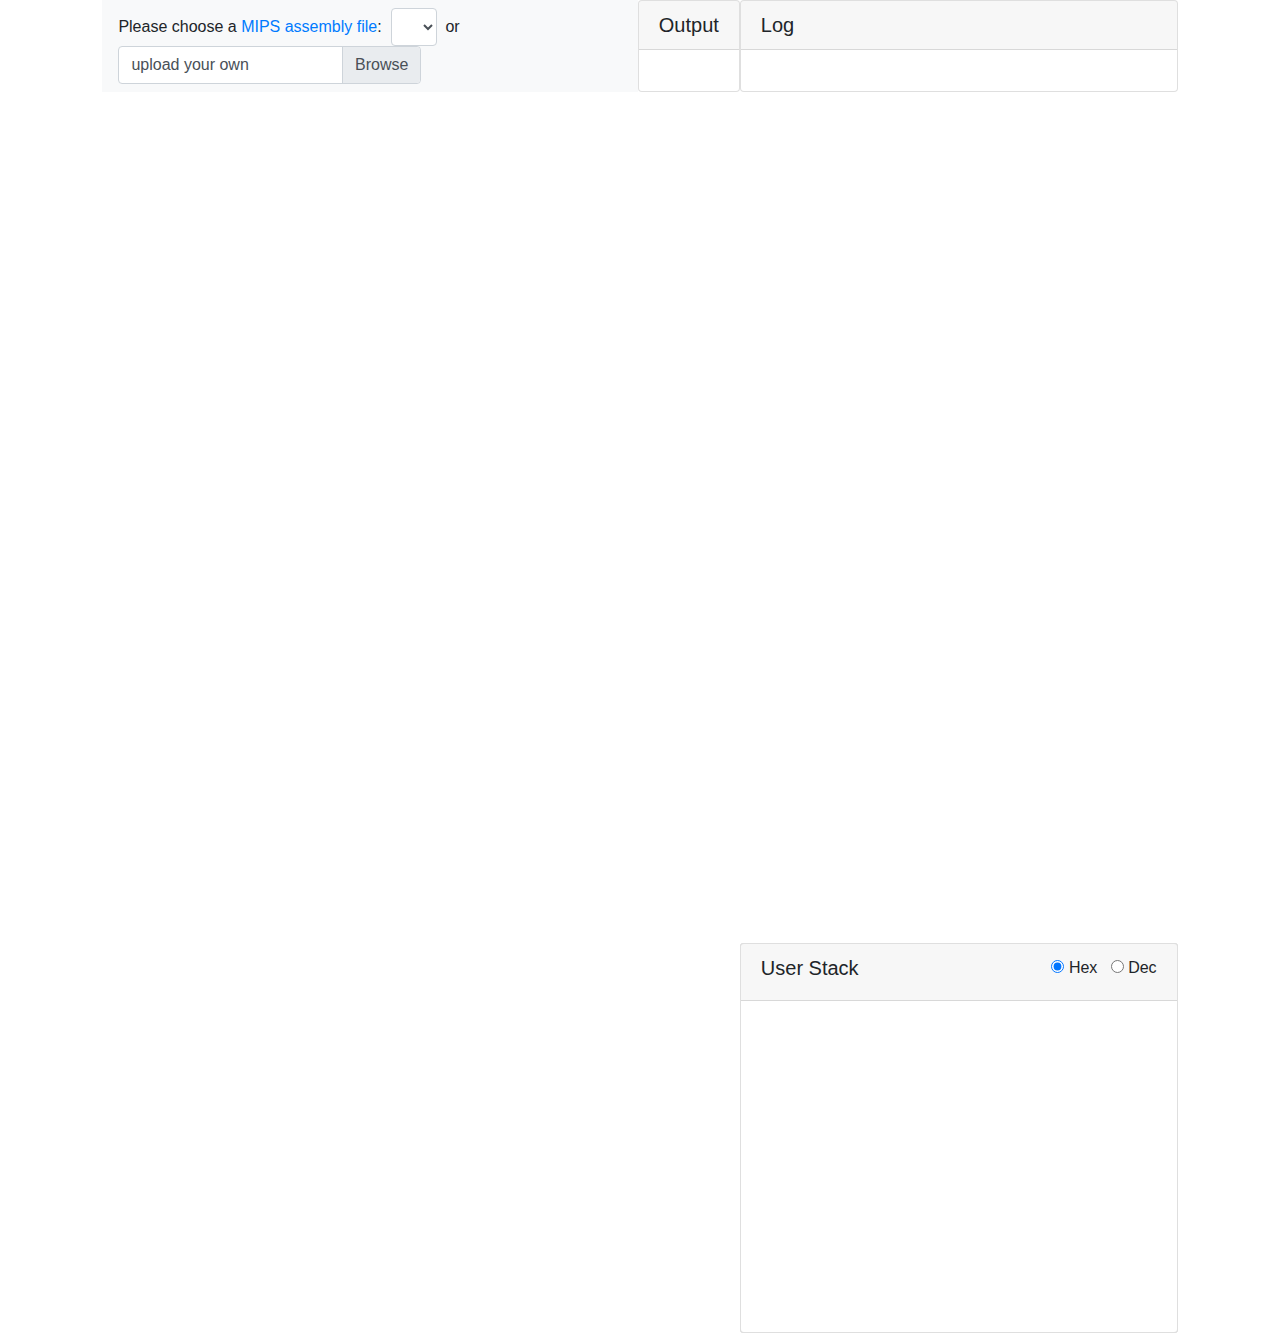
<file: index.html>
<!doctype html>
<html lang="en">
<head>
    <meta charset="utf-8">
    <meta http-equiv="Content-Type" content="text/html; charset=utf-8">
    <link rel="stylesheet" type="text/css" href="css/index.css">
    <link rel="stylesheet" type="text/css" href="css/xcode.css">
    <link rel="stylesheet" type="text/css" href="css/bootstrap.min.css">
    <title>JsSpim</title>
</head>
<body>

<nav class="navbar navbar-light bg-light" id="toolbar">
    <div class="form-inline">
        <div>Please choose a <a href="https://github.com/ShawnZhong/JsSpim/tree/master/Tests">MIPS assembly file</a>:
            &nbsp
        </div>
        <div>
            <select id="file-selector" onchange="main(this.value)" class="form-control form-control"></select>
        </div>
        <div>&nbsp or &nbsp</div>
        <div>
            <div class="custom-file">
                <input type="file" class="custom-file-input" id="file-upload" onChange="main(this.files[0])">
                <div class="custom-file-label">upload your own</div>
            </div>
        </div>
    </div>
</nav>

<div id="regs-panel" class="card">
    <div class="card-header">
        <h5 class="float-left">Regs</h5>
        <div class="float-right">
            <input type="radio" name="reg-radix" id="reg-radix-hex" value="16" checked
                   onchange="RegisterUtils.changeRadix(this.value)">
            <label for="reg-radix-hex">Hex</label>

            <input type="radio" name="reg-radix" id="reg-radix-dec" value="10"
                   onchange="RegisterUtils.changeRadix(this.value)">
            <label for="reg-radix-dec">Dec</label>

            <input type="radio" name="reg-radix" id="reg-radix-bin" value="2"
                   onchange="RegisterUtils.changeRadix(this.value)">
            <label for="reg-radix-bin">Bin</label>
        </div>
    </div>


    <div class="card-body">
        <h6>Special Registers</h6>
        <pre id="special-int-regs" class="reg-lines"></pre>
        <h6>General Registers</h6>
        <pre id="general-regs" class="reg-lines"></pre>
        <h6>Special Float Registers</h6>
        <pre id="special-float-regs" class="reg-lines"></pre>
        <h6>Single Precision</h6>
        <pre id="float-regs" class="reg-lines"></pre>
        <h6>Double Precision</h6>
        <pre id="double-regs" class="reg-lines"></pre>
    </div>
</div>

<div id="text-panel" class="card">
    <div class="card-header">
        <h5 class="float-left">Text Segment</h5>
        <div class="float-right">
            <input id="toggle-kernel-text" type="checkbox" checked
                   onchange="InstructionUtils.toggleKernelText(this.checked)">
            <label for="toggle-kernel-text"> Kernel text </label>

            &nbsp

            <input id="toggle-instruction-value" type="checkbox"
                   onchange="InstructionUtils.toggleBinary(this.checked)">
            <label for="toggle-instruction-value"> Instruction value </label>

            &nbsp

            <input id="toggle-comment" type="checkbox" checked
                   onchange="InstructionUtils.toggleSourceCode(this.checked)">
            <label for="toggle-comment"> Source code </label>
        </div>
    </div>

    <div class="card-body">
        <div id="user-text-container">
            <pre class="segment-title">User Text Segment</pre>
            <pre id="user-text-content" title="Click to toggle breakpoint"></pre>
        </div>
        <div id="kernel-text-container">
            <pre class="segment-title">Kernel Text Segment</pre>
            <pre id="kernel-text-content" title="Click to toggle breakpoint"></pre>
        </div>
    </div>


    <div class="card-footer">
        <div class="form-inline float-left" id="execution-fieldset">
            <div class="form-group">
                <label for="speed-selector" class="col-form-label">Execution speed: &nbsp</label>
                <div>
                    <input type="range" id="speed-selector" class="custom-range" value="90" max="100"
                           oninput="Execution.setSpeed(this.value)">
                </div>
            </div>
            &nbsp&nbsp&nbsp
            <div>
                <button id="play-button" class="btn btn-primary btn-sm" style="width: 9ch;">Play</button>
                <button id="step-button" class="btn btn-success btn-sm" style="width: 7ch;">Step</button>
                <button id="reset-button" class="btn btn-danger btn-sm" style="width: 7ch;">Reset</button>
            </div>
        </div>

        <div class="text-muted float-right col-form-label">
            Click line to toggle breakpoint
        </div>
    </div>
</div>

<div id="data-panel" class="card">
    <div class="card-header">
        <h5 class="float-left">Data Segment</h5>
        <div class="float-right">
            <input id="toggle-kernel-data" type="checkbox" checked
                   onchange="DataSegment.toggleKernelData(this.checked)">
            <label for="toggle-kernel-data"> Kernel data </label>

            &nbsp

            <input type="radio" name="data-radix" id="data-radix-hex" value="16" checked
                   onchange="DataSegment.changeRadix(this.value)">
            <label for="data-radix-hex">Hex</label>

            &nbsp

            <input type="radio" name="data-radix" id="data-radix-dec" value="10"
                   onchange="DataSegment.changeRadix(this.value)">
            <label for="data-radix-dec">Dec</label>
        </div>
    </div>

    <div class="card-body">
        <div id="user-data-container">
            <pre class="segment-title">User Data Segment</pre>
            <pre id="user-data-content"></pre>
        </div>
        <div id="kernel-data-container">
            <pre class="segment-title">Kernel Data Segment</pre>
            <pre id="kernel-data-content"></pre>
        </div>
    </div>


</div>

<div id="stack-panel" class="card">
    <div class="card-header">
        <h5 class="float-left">User Stack</h5>
        <div class="float-right">
            <input type="radio" name="stack-radix" id="stack-radix-hex" value="16" checked
                   onchange="Stack.changeRadix(this.value)">
            <label for="stack-radix-hex">Hex</label>

            &nbsp

            <input type="radio" name="stack-radix" id="stack-radix-dec" value="10"
                   onchange="Stack.changeRadix(this.value)">
            <label for="stack-radix-dec">Dec</label>
        </div>
    </div>
    <div id="stack-wrapper" class="card-body">
        <pre id="stack-content"></pre>
    </div>
</div>

<div id="output-panel" class="card">
    <h5 class="card-header">Output</h5>
    <pre id="output-content" class="card-body"></pre>
</div>

<div id="log-panel" class="card">
    <h5 class="card-header">Log</h5>
    <pre id="log-content" class="card-body"></pre>
</div>
<script type='text/javascript'>
    const Elements = Object.freeze({
        output: document.getElementById('output-content'),
        log: document.getElementById('log-content'),
        fileSelector: document.getElementById('file-selector'),
        playButton: document.getElementById('play-button'),
        resetButton: document.getElementById('reset-button'),
        stepButton: document.getElementById('step-button'),
        speedSelector: document.getElementById('speed-selector'),
        userTextContent: document.getElementById('user-text-content'),
        kernelTextContent: document.getElementById('kernel-text-content'),
        kernelTextContainer: document.getElementById('kernel-text-container'),
        userData: document.getElementById('user-data-content'),
        kernelData: document.getElementById('kernel-data-content'),
        kernelDataContainer: document.getElementById('kernel-data-container'),
        stack: document.getElementById('stack-content'),
        generalReg: document.getElementById('general-regs'),
        specialIntReg: document.getElementById('special-int-regs'),
        specialFloatReg: document.getElementById('special-float-regs'),
        floatReg: document.getElementById('float-regs'),
        doubleReg: document.getElementById('double-regs'),
    });
</script>

<script type='text/javascript' src="js/index.js"></script>
<script type='text/javascript' src="js/instruction.js"></script>
<script type='text/javascript' src="js/memory.js"></script>
<script type='text/javascript' src="js/register.js"></script>
<script type='text/javascript' src="js/execution.js"></script>
<script async type="text/javascript" src="wasm.js"></script>
</body>
</html>
</file>
<file: css/index.css>
pre {
    margin: 0;
    padding: 0 !important;
}

body {
    font-family: sans-serif;
    height: 100vh;
    padding: 0 8%;
    overflow: hidden;

    display: grid;
    grid-template-areas: "toolbar" "main" "footer";
    grid-template-rows: min-content 75vh 11rem;
}

.panel {
    display: flex;
    flex-direction: column;
    height: 100%;
}

.content {
    overflow: auto;
    width: min-content;
}

#main {
    grid-area: main;
    display: grid;
    grid-template-areas: "reg text data stack";
    grid-template-rows: 100%;
    grid-template-columns: 1fr 4fr 1fr 1fr;
}

#toolbar {
    grid-area: toolbar;
    display: flex;
    flex-wrap: wrap;
    justify-content: space-around;
}

#execution-fieldset button {
    width: 9ch;
}

#regs-panel {
    grid-area: reg;
}

#text-panel {
    grid-area: text;
}

#text-panel pre {
    cursor: pointer;
}

#data-panel {
    grid-area: data;
}

#stack-panel {
    grid-area: stack;
}

#stack-wrapper {
    height: 100%;
    display: flex;
    align-items: flex-end;
}

#stack-content {
    max-height: 100%;
    overflow: auto;
}

#footer {
    grid-area: footer;
    display: flex;
}

#footer .panel {
    flex: 1;
}
</file>
<file: css/xcode.css>
/*

XCode style (c) Angel Garcia <angelgarcia.mail@gmail.com>

*/

.hljs {
  display: block;
  overflow-x: auto;
  padding: 0.5em;
  background: #fff;
  color: black;
}

/* Gray DOCTYPE selectors like WebKit */
.xml .hljs-meta {
  color: #c0c0c0;
}

.hljs-comment,
.hljs-quote {
  color: #007400;
}

.hljs-tag,
.hljs-attribute,
.hljs-keyword,
.hljs-selector-tag,
.hljs-literal,
.hljs-name {
  color: #aa0d91;
}

.hljs-variable,
.hljs-template-variable {
  color: #3F6E74;
}

.hljs-code,
.hljs-string,
.hljs-meta-string {
  color: #c41a16;
}

.hljs-regexp,
.hljs-link {
  color: #0E0EFF;
}

.hljs-title,
.hljs-symbol,
.hljs-bullet,
.hljs-number {
  color: #1c00cf;
}

.hljs-section,
.hljs-meta {
  color: #643820;
}


.hljs-class .hljs-title,
.hljs-type,
.hljs-built_in,
.hljs-builtin-name,
.hljs-params {
  color: #5c2699;
}

.hljs-attr {
  color: #836C28;
}

.hljs-subst {
  color: #000;
}

.hljs-formula {
  background-color: #eee;
  font-style: italic;
}

.hljs-addition {
  background-color: #baeeba;
}

.hljs-deletion {
  background-color: #ffc8bd;
}

.hljs-selector-id,
.hljs-selector-class {
  color: #9b703f;
}

.hljs-doctag,
.hljs-strong {
  font-weight: bold;
}

.hljs-emphasis {
  font-style: italic;
}
</file>
